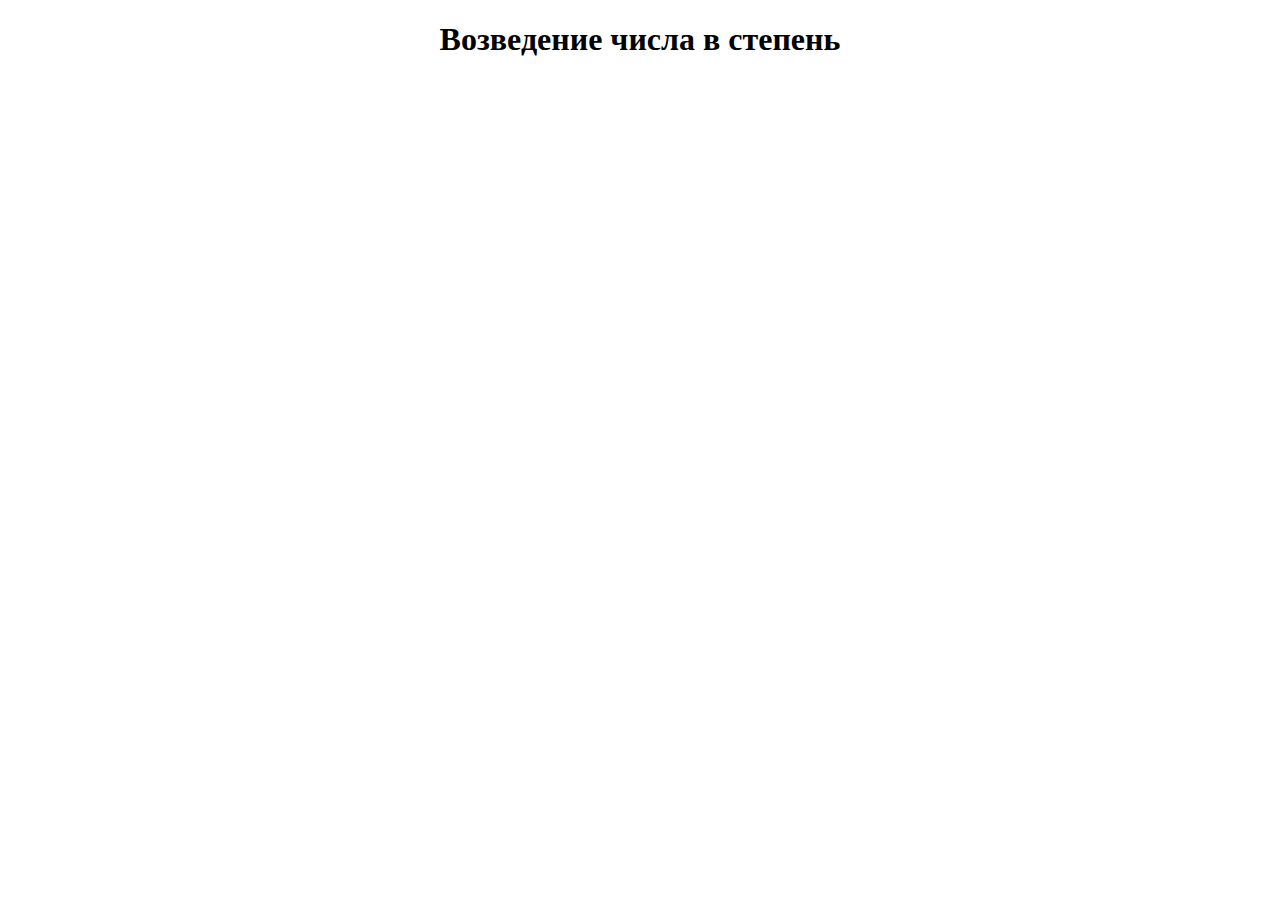
<file: Unit-test/index.html>
<!DOCTYPE html>
<html lang="en">
<head>
  <meta charset="UTF-8">
  <title>JS21-22 Part 1</title>
  <link rel="icon" href="http://goit.ua/wp-content/themes/goit/images/favicon.ico" type="image/x-icon"/>
  <script src="js/app.js" charset="utf-8"></script>
</head>
<body style="text-align: center" onclick="app.start()">
  <h1>Возведение числа в степень</h1>
  <script type="text/javascript">
    app.start();
  </script>
</body>
</html>
</file>
